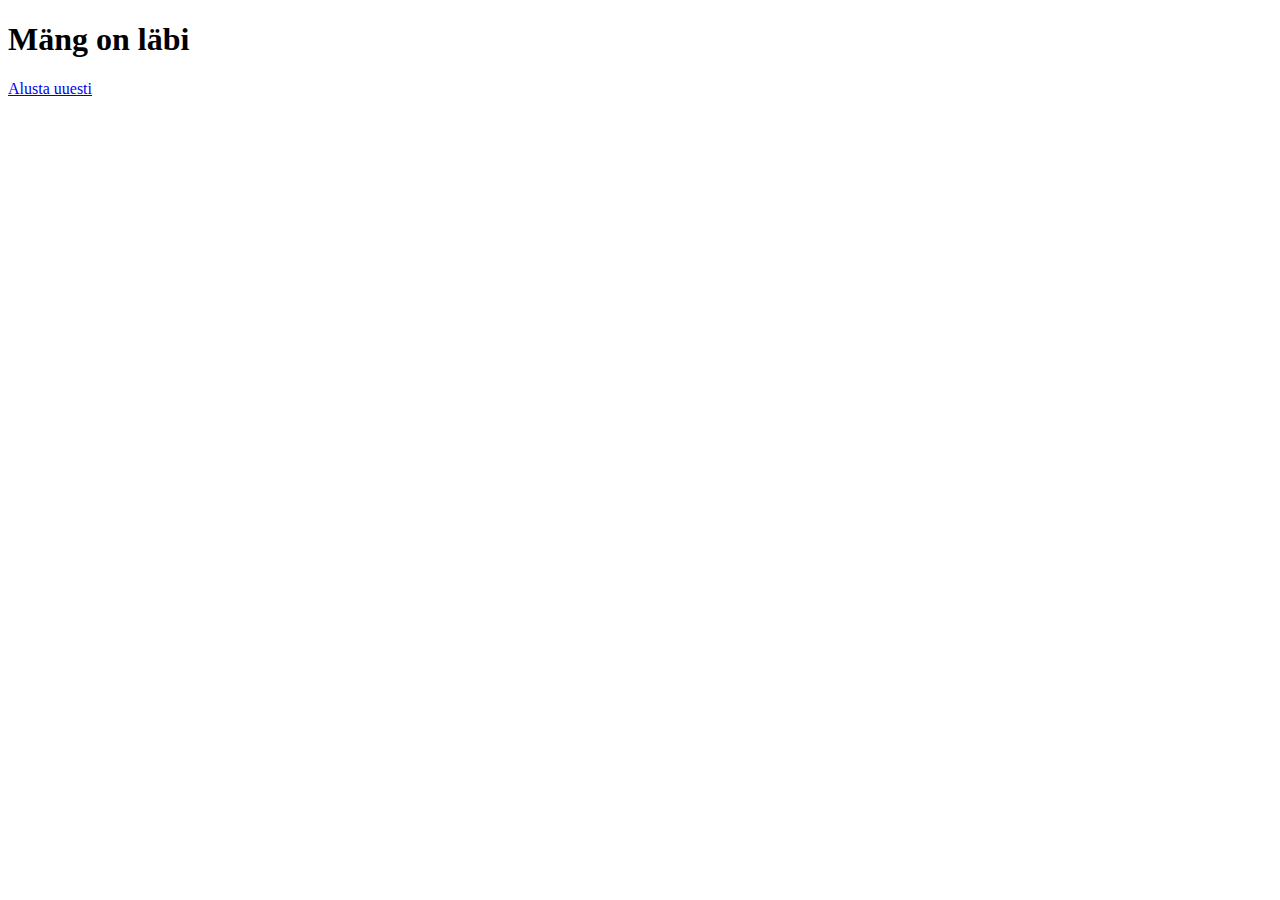
<file: pages/end.html>
<!DOCTYPE html>
<html lang="en">
<head>
    <meta charset="UTF-8">
    <meta http-equiv="X-UA-Compatible" content="IE=edge">
    <meta name="viewport" content="width=device-width, initial-scale=1.0">
    <title>Document</title>
</head>
<body>
    <h1>Mäng on läbi</h1>
    <a href="/pages/start.html">Alusta uuesti</a>
</body>
</html>
</file>
